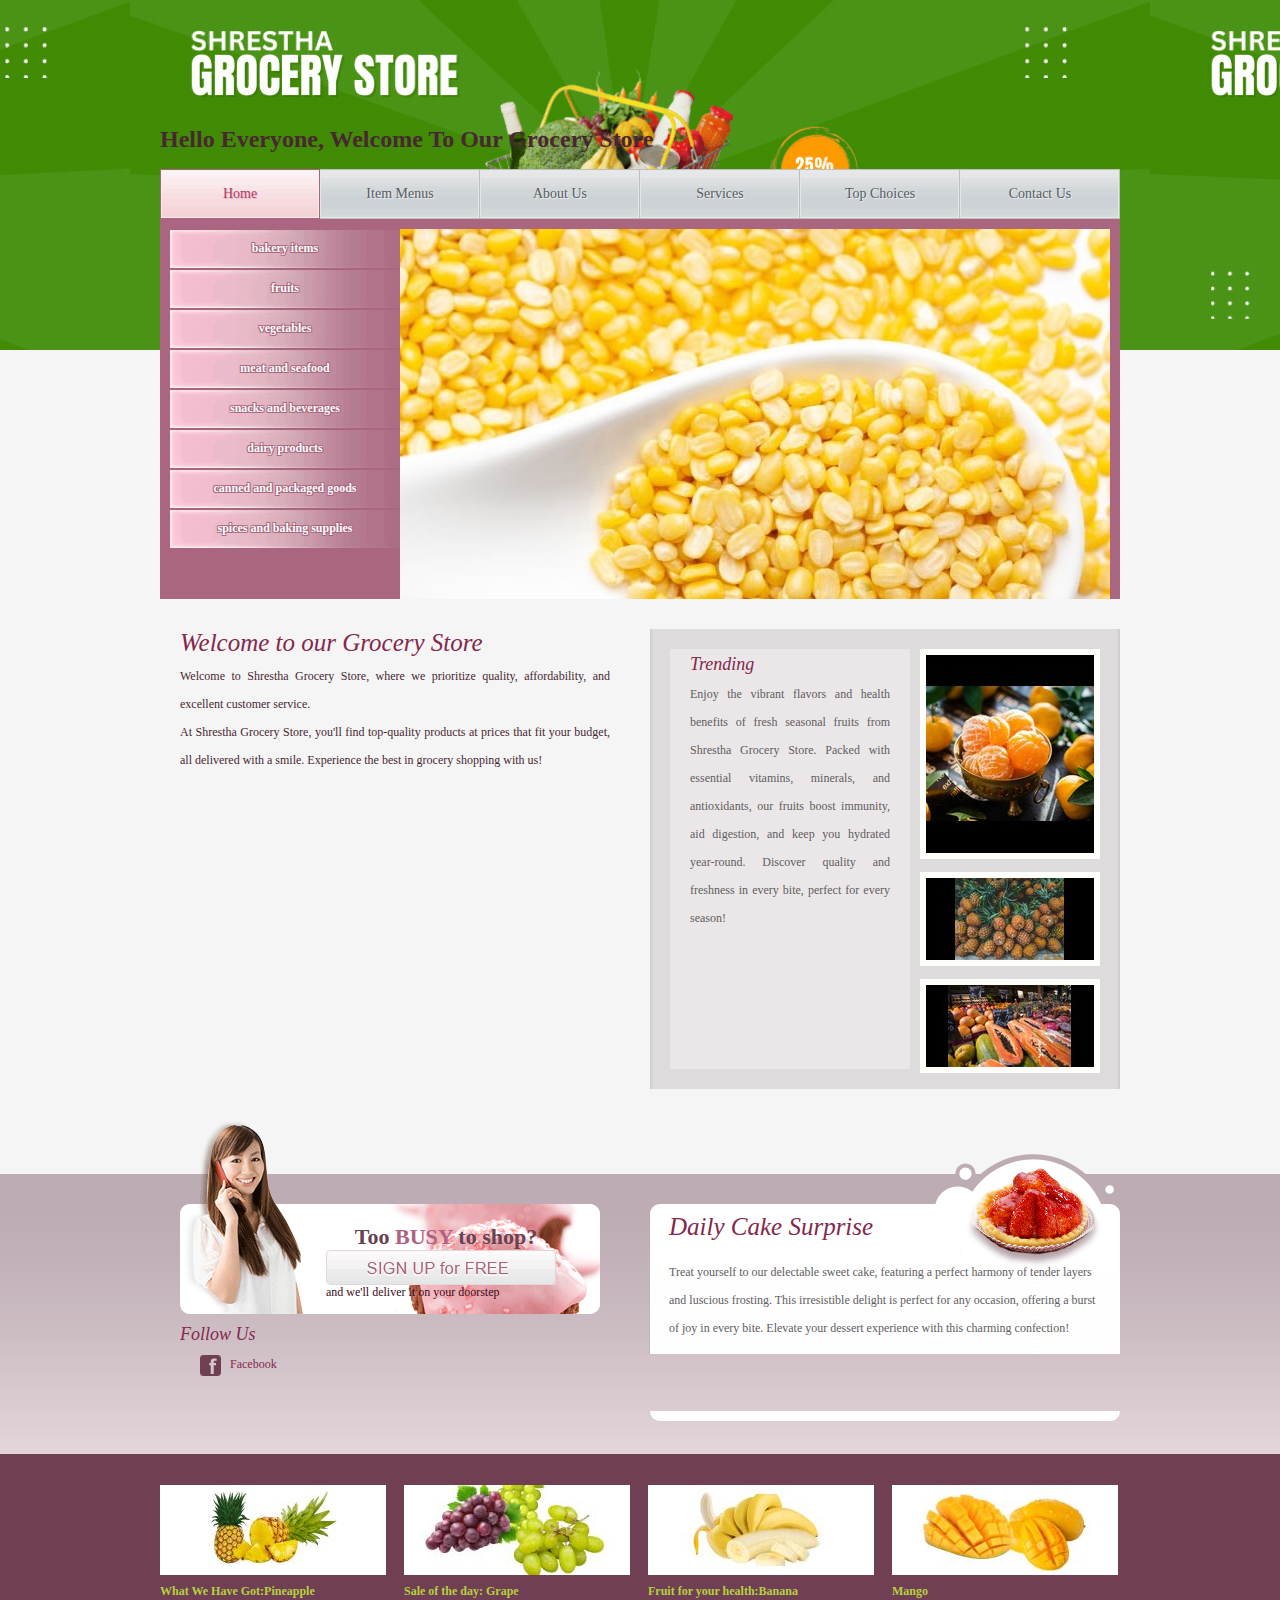
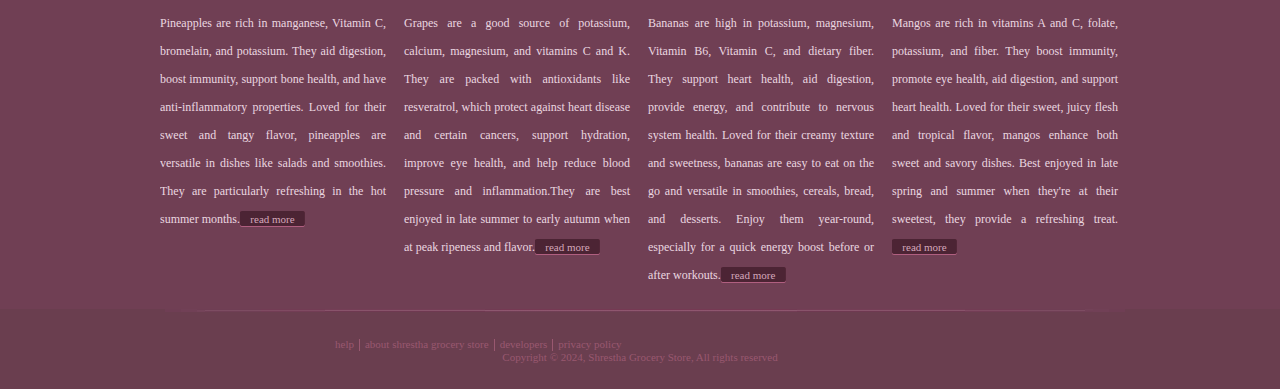
<file: cakewebsitetemplate/index.html>
<!DOCTYPE html>
<html>
<head>
	<meta charset="UTF-8" />
	<title> Shrestha Grocery Store </title>
	<link rel="stylesheet" type="text/css" href="css/style.css" />
	
</head>
<body>
	<div id="header">
		<div>
			<div>
				
			
			</div>
			<h1>Hello Everyone, Welcome To Our Grocery Store</h1>
			<ul>
				<li class="current"><a href="index.html">Home</a></li>
				<li><a href="product.html">Item Menus</a></li>
				<li><a href="about.html">About us</a></li>
				<li><a href="services.html">Services</a></li>
				<li><a href="blog.html">Top Choices</a></li>
				<li><a href="contact.html">Contact Us</a></li>
			</ul>
			<div id="section">
				
				<ul>
					<li><a href="index.html">Bakery Items</a></li>
					<li><a href="index.html">Fruits</a></li>
					<li><a href="index.html">Vegetables</a></li>
					<!-- <li class="selected"><a href="index.html">l</a></li>  -->
					<li><a href="index.html">Meat and Seafood</a></li>
					<li><a href="index.html">Snacks and Beverages</a></li>
					<li><a href="index.html">Dairy Products</a></li>
					<li><a href="index.html">Canned and Packaged Goods</a></li>
					<li><a href="index.html">Spices and Baking Supplies</a></li>
				</ul>
				<a href="index.html"><img src="images/wedding-cupcakes-large.jpg" alt="Image"/></a>
			</div>
		</div>
	</div>
	<div id="content">
		<div class="home">
			<div class="aside">
				<h1>Welcome to our Grocery Store </h1>
				<p>Welcome to Shrestha Grocery Store, where we prioritize quality, affordability, and excellent customer service.</p>
				<p>At Shrestha Grocery Store, you'll find top-quality products at prices that fit your budget, all delivered with a smile. Experience the best in grocery shopping with us!</p>
			</div>
			<div class="section">
				<div>
					<h2>Trending</h2>
					<p>Enjoy the vibrant flavors and health benefits of fresh seasonal fruits from Shrestha Grocery Store. Packed with essential vitamins, minerals, and antioxidants, our fruits boost immunity, aid digestion, and keep you hydrated year-round. Discover quality and freshness in every bite, perfect for every season!</p>
				</div>
				<ul>
					<li class="first">
						<a href="index.html"><img src="images/resized_orange.jpg" alt="Image" /></a>
					</li>
					<li>
						<a href="index.html"><img src="images/resized_pineapple.jpg" alt="Image" /></a>
					</li>
					<li>
						<a href="index.html"><img src="images/resized_papaya.jpg" alt="Image" /></a>
					</li>
				</ul>
			</div>
		</div>
	</div>
	<div id="footer">
		<div class="home">
			<div>
				<div class="aside">
					<div class="signup">
						<div>
							<b>Too <span>BUSY</span> to shop?</b>
							<a href="signin.html">Sign up for free</a>
							<p>and we&#39;ll deliver it on your doorstep</p>
						</div>
					</div>
					<div class="connect">
						<span>Follow Us</span>
						<ul>
							<li><a href="https://www.facebook.com/pragati.shrestha.75054?mibextid=ZbWKwL" target="_blank" class="facebook">Facebook</a></li>
						</ul>
					</div>
				</div>
				<div class="section">
					<div>
						<div>
							<h3><a href="index.html">Daily Cake Surprise</a></h3>
							<p>Treat yourself to our delectable sweet cake, featuring a perfect harmony of tender layers and luscious frosting. This irresistible delight is perfect for any occasion, offering a burst of joy in every bite. Elevate your dessert experience with this charming confection!</p>
						</div>
					</div>
				</div>
			</div>
		</div>
		<div id="featured">
			<ul>
				<li class="first">
					<a href="index.html"><img src="images/pineapple (1).jpg" alt="Image" /></a>
					<h2><a href="index.html">What We Have Got:Pineapple</a></h2>
					<p>Pineapples are rich in manganese, Vitamin C, bromelain, and potassium. They aid digestion, boost immunity, support bone health, and have anti-inflammatory properties. Loved for their sweet and tangy flavor, pineapples are versatile in dishes like salads and smoothies. They are particularly refreshing in the hot summer months.<a href="index.html" class="readmore">read more</a></p>
				</li>
				<li>
					<a href="index.html"><img src="images/grape.jpg" alt="Image" /></a>
					<h2><a href="index.html">Sale of the day: Grape</a></h2>
					<p> Grapes are a good source of potassium, calcium, magnesium, and vitamins C and K. They are packed with antioxidants like resveratrol, which protect against heart disease and certain cancers, support hydration, improve eye health, and help reduce blood pressure and inflammation.They are best enjoyed in late summer to early autumn when at peak ripeness and flavor.<a href="index.html" class="readmore">read more</a></p>
				</li>
				<li>
					<a href="index.html"><img src="images/banana.jpg" alt="Image" /></a>
					<h2><a href="index.html">Fruit for your health:Banana</a></h2>
					<p>Bananas are high in potassium, magnesium, Vitamin B6, Vitamin C, and dietary fiber. They support heart health, aid digestion, provide energy, and contribute to nervous system health. Loved for their creamy texture and sweetness, bananas are easy to eat on the go and versatile in smoothies, cereals, bread, and desserts. Enjoy them year-round, especially for a quick energy boost before or after workouts.<a href="index.html" class="readmore">read more</a></p>
				</li>
				<li>
					<a href="index.html"><img src="images/mango.jpg" alt="Image" /></a>
					<h2><a href="index.html">Mango</a></h2>
					<p> Mangos are rich in vitamins A and C, folate, potassium, and fiber. They boost immunity, promote eye health, aid digestion, and support heart health. Loved for their sweet, juicy flesh and tropical flavor, mangos enhance both sweet and savory dishes. Best enjoyed in late spring and summer when they're at their sweetest, they provide a refreshing treat.<a href="index.html" class="readmore">read more</a></p>
				</li>
			</ul>
		</div>
		<div id="navigation">
			<div>
				<ul>
					<li class="first"><a href="index.html">help</a></li>
					<li><a href="index.html">about shrestha grocery store</a></li>
					
					<li><a href="index.html">developers</a></li>
					<li><a href="index.html">privacy policy</a></li>
					
				</ul>
				<p>Copyright &copy; 2024, Shrestha Grocery Store,   All rights reserved</p>
			</div>
		</div>
	</div>
</body>
</html>
</file>
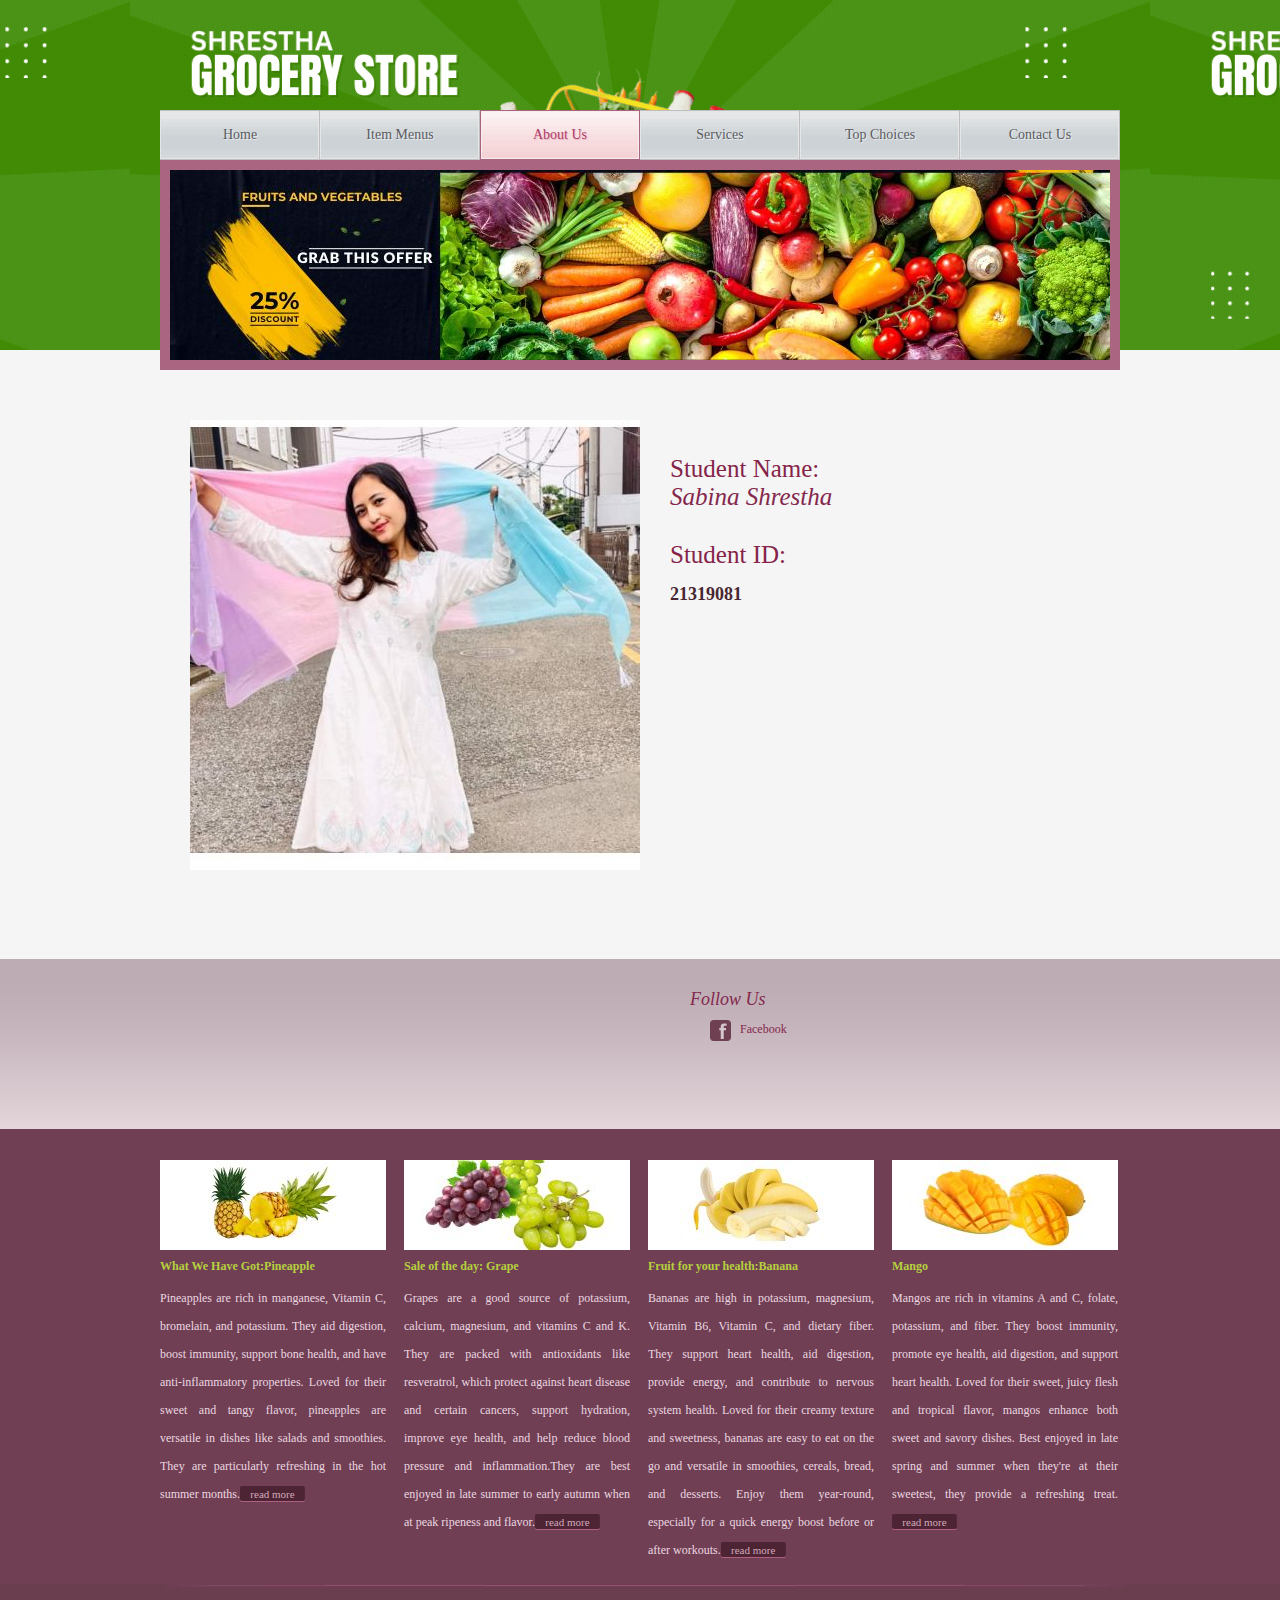
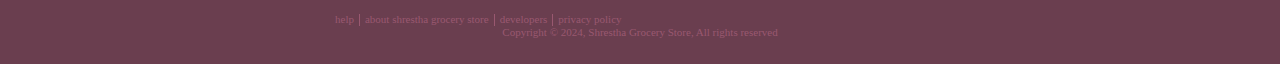
<file: cakewebsitetemplate/about.html>
<!DOCTYPE html>
<!-- -->
<html>
<head>
	<meta charset="UTF-8" />
	<title>About - Shrestha Grocery Store</title>
	<link rel="stylesheet" type="text/css" href="css/style.css" />
	<!--[if IE 8]>
		<link rel="stylesheet" type="text/css" href="css/ie8.css" />
	<![endif]-->
	<!--[if IE 7]>
		<link rel="stylesheet" type="text/css" href="css/ie7.css" />
	<![endif]-->
	<!--[if IE 6]>
		<link rel="stylesheet" type="text/css" href="css/ie6.css" />
	<![endif]-->
</head>
<body>
	<div id="header">
		<div>
			<div>
				
				
			</div>
			<ul>
				<li><a href="index.html">Home</a></li>
				<li><a href="product.html">Item Menus</a></li>
				<li class="current"><a href="about.html">About us</a></li>
				<li><a href="services.html">Services</a></li>
				<li><a href="blog.html">Top Choices</a></li>
				<li><a href="contact.html">Contact Us</a></li>
			</ul>
			<div class="section">
				<a href="index.html"><img src="images/smallSizedfrontImage.jpg" alt="Image"/></a>
			</div>
		</div>
	</div>
	<div id="content">
		<div id="about">
			<div>
						
			</div>
			<div class="aside">
				
				<a href="index.html"><img src="images/AboutSabina.jpg" alt="Image" /></a>
			</div>
			<div class="section">
				
				<div>
					<h3>Student Name:</h3>
					<h1>Sabina Shrestha</h1>
				</div>
				<div>
					<h3>Student ID:</h3>
					<h2>21319081</h2>
				</div>
				
			</div>
		</div>
	</div>
	<div id="footer">
		<div class="section">
			<div>
				<div class="aside">
					
				</div>
				<div class="connect">
					<span>Follow Us</span>
					<ul>
						<li><a href="https://www.facebook.com/pragati.shrestha.75054?mibextid=ZbWKwL" target="_blank" class="facebook">Facebook</a></li>
		            </ul>
				</div>
			</div>
		</div>
		<div id="featured">
			<ul>
				<li class="first">
					<a href="index.html"><img src="images/pineapple (1).jpg" alt="Image" /></a>
					<h2><a href="index.html">What We Have Got:Pineapple</a></h2>
					<p>Pineapples are rich in manganese, Vitamin C, bromelain, and potassium. They aid digestion, boost immunity, support bone health, and have anti-inflammatory properties. Loved for their sweet and tangy flavor, pineapples are versatile in dishes like salads and smoothies. They are particularly refreshing in the hot summer months.<a href="index.html" class="readmore">read more</a></p>
				</li>
				<li>
					<a href="index.html"><img src="images/grape.jpg" alt="Image" /></a>
					<h2><a href="index.html">Sale of the day: Grape</a></h2>
					<p> Grapes are a good source of potassium, calcium, magnesium, and vitamins C and K. They are packed with antioxidants like resveratrol, which protect against heart disease and certain cancers, support hydration, improve eye health, and help reduce blood pressure and inflammation.They are best enjoyed in late summer to early autumn when at peak ripeness and flavor.<a href="index.html" class="readmore">read more</a></p>
				</li>
				<li>
					<a href="index.html"><img src="images/banana.jpg" alt="Image" /></a>
					<h2><a href="index.html">Fruit for your health:Banana</a></h2>
					<p>Bananas are high in potassium, magnesium, Vitamin B6, Vitamin C, and dietary fiber. They support heart health, aid digestion, provide energy, and contribute to nervous system health. Loved for their creamy texture and sweetness, bananas are easy to eat on the go and versatile in smoothies, cereals, bread, and desserts. Enjoy them year-round, especially for a quick energy boost before or after workouts.<a href="index.html" class="readmore">read more</a></p>
				</li>
				<li>
					<a href="index.html"><img src="images/mango.jpg" alt="Image" /></a>
					<h2><a href="index.html">Mango</a></h2>
					<p> Mangos are rich in vitamins A and C, folate, potassium, and fiber. They boost immunity, promote eye health, aid digestion, and support heart health. Loved for their sweet, juicy flesh and tropical flavor, mangos enhance both sweet and savory dishes. Best enjoyed in late spring and summer when they're at their sweetest, they provide a refreshing treat.<a href="index.html" class="readmore">read more</a></p>
				</li>
			</ul>
		</div>
		<div id="navigation">
			<div>
				<ul>
					<li class="first"><a href="index.html">help</a></li>
					<li><a href="index.html">about shrestha grocery store</a></li>
					
					<li><a href="index.html">developers</a></li>
					<li><a href="index.html">privacy policy</a></li>
					
				</ul>
				<p>Copyright &copy; 2024, Shrestha Grocery Store,   All rights reserved</p>
			</div>
		</div>
	</div>
</body>
</html>
</file>
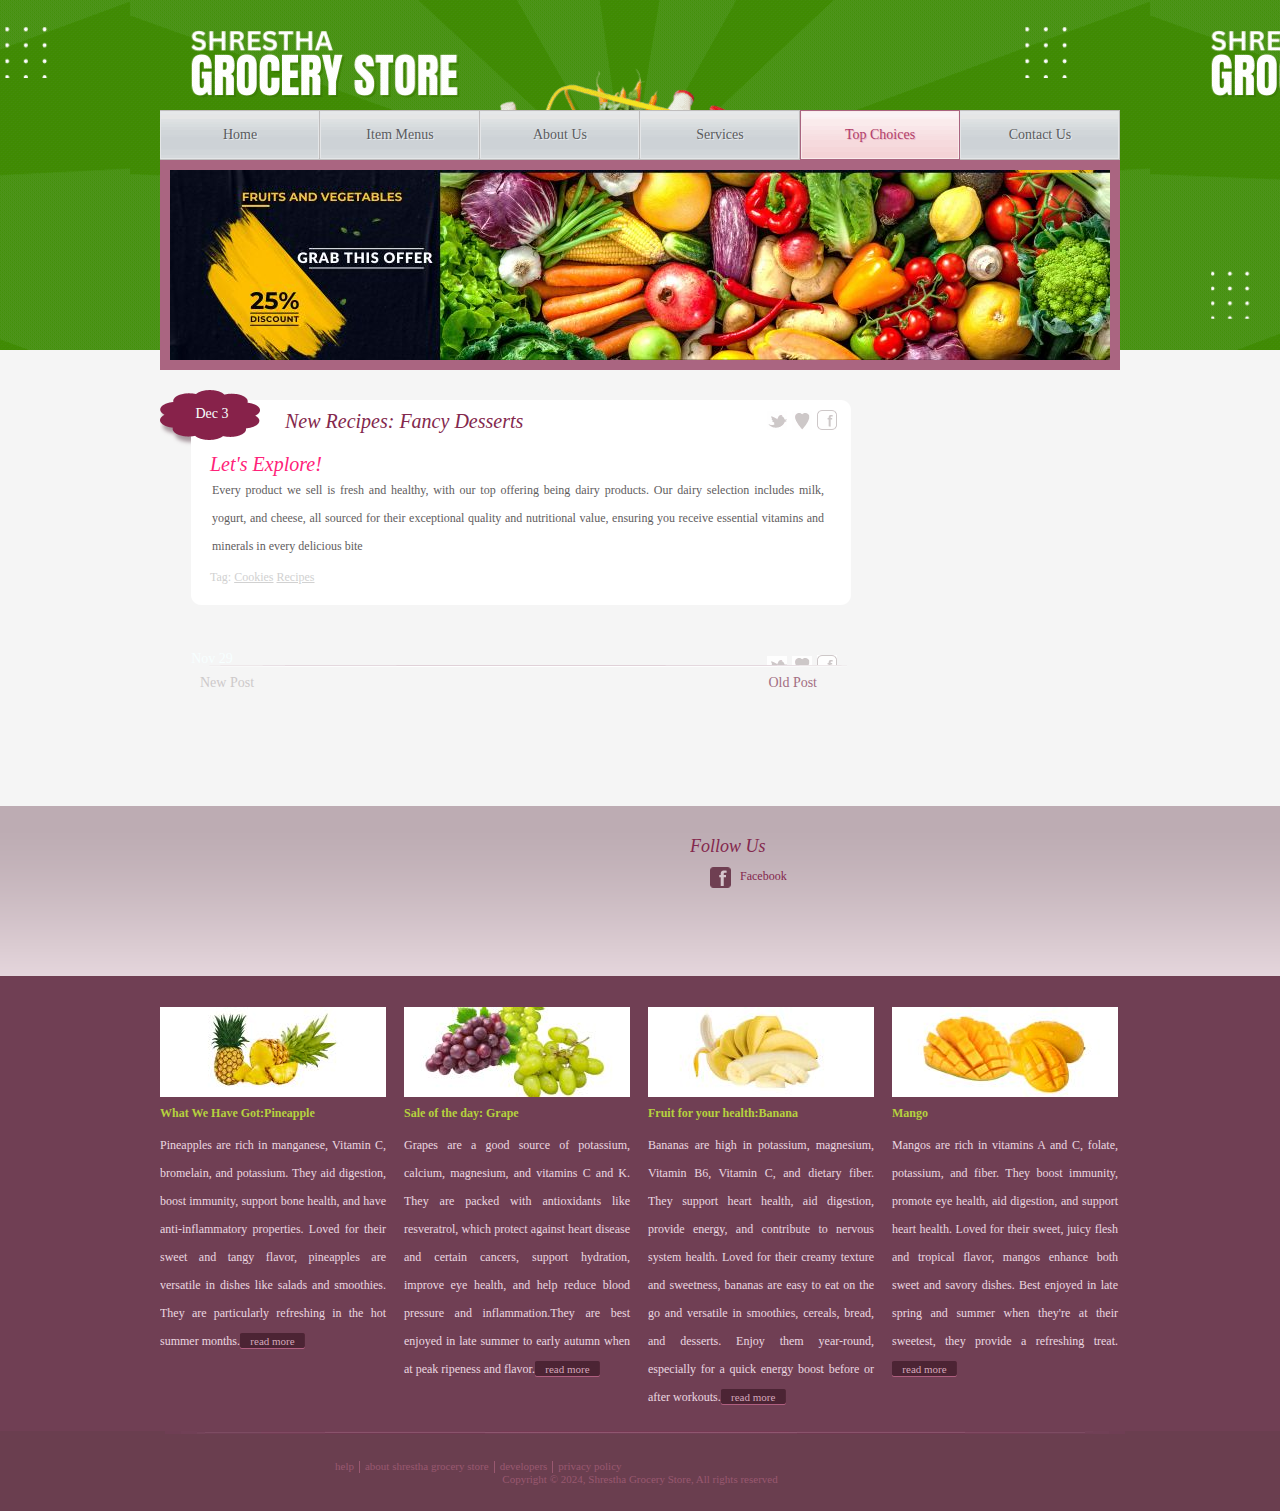
<file: cakewebsitetemplate/blog.html>
<!DOCTYPE html>
<!-- Website template by freewebsitetemplates.com -->
<html>
<head>
	<meta charset="UTF-8" />
	<title>Blog - Shrestha Grocery Store</title>
	<link rel="stylesheet" type="text/css" href="css/style.css" />
	<!--[if IE 8]>
		<link rel="stylesheet" type="text/css" href="css/ie8.css" />
	<![endif]-->
	<!--[if IE 7]>
		<link rel="stylesheet" type="text/css" href="css/ie7.css" />
	<![endif]-->
	<!--[if IE 6]>
		<link rel="stylesheet" type="text/css" href="css/ie6.css" />
	<![endif]-->
</head>
<body>
	<div id="header">
		<div>
			<div>
				
				
			</div>
			<ul>
				<li><a href="index.html">Home</a></li>
				<li><a href="product.html">Item Menus</a></li>
				<li><a href="about.html">About us</a></li>
				<li><a href="services.html">Services</a></li>
				<li class="current"><a href="blog.html">Top Choices</a></li>
				<li><a href="contact.html">Contact Us</a></li>
			</ul>
			<div class="section">
				<a href="index.html"><img src="images/smallSizedfrontImage.jpg" alt="Image"/></a>
			</div>
		</div>
	</div>
	<div id="content">
		<div id="blog">
			<div id="articles">
				<ul>
					<li>
						<div>
							<div>
								<span class="date">Dec 3</span>
								<span class="connect">
									<a href="http://twitter.com/fwtemplates" target="_blank" class="twitter">Twitter</a>
									<a href="#" target="_blank" class="heart">Heart</a>
									<a href="http://facebook.com/freewebsitetemplates" target="_blank" class="facebook">Facebook</a>
								</span>
								<h1><a href="index.html">New Recipes: Fancy Desserts</a></h1>
								<h2>Let&#39;s Explore!</h2>
								<p>Every product we sell is fresh and healthy, with our top offering being dairy products. Our dairy selection includes milk, yogurt, and cheese, all sourced for their exceptional quality and nutritional value, ensuring you receive essential vitamins and minerals in every delicious bite</p>
								<span id="tag">Tag: <a href="index.html">Cookies</a> <a href="index.html">Recipes</a></span>
							</div>
						</div>
					</li>
					<li>
						<div>
							<div>
								<span class="date">Nov 29</span>
								<span class="connect">
									<a href="http://twitter.com/fwtemplates" target="_blank" class="twitter">Twitter</a>
									<a href="#" target="_blank" class="heart">Heart</a>
									<a href="http://facebook.com/freewebsitetemplates" target="_blank" class="facebook">Facebook</a>
								</span>
								
							</div>
						</div>
					</li>
				</ul>
				<div class="section">
					<a href="index.html" class="newpost">New Post</a>
					<a href="index.html" class="oldpost">Old Post</a>
				</div>
			</div>
			
		</div>
	</div>
	<div id="footer">
		<div class="section">
			<div>
				
				<div class="connect">
					<span>Follow Us</span>
					<ul>
						<li><a href="https://www.facebook.com/pragati.shrestha.75054?mibextid=ZbWKwL" target="_blank" class="facebook">Facebook</a></li>
						
					</ul>
				</div>
			</div>
		</div>
		<div id="featured">
			<ul>
				<li class="first">
					<a href="index.html"><img src="images/pineapple (1).jpg" alt="Image" /></a>
					<h2><a href="index.html">What We Have Got:Pineapple</a></h2>
					<p>Pineapples are rich in manganese, Vitamin C, bromelain, and potassium. They aid digestion, boost immunity, support bone health, and have anti-inflammatory properties. Loved for their sweet and tangy flavor, pineapples are versatile in dishes like salads and smoothies. They are particularly refreshing in the hot summer months.<a href="index.html" class="readmore">read more</a></p>
				</li>
				<li>
					<a href="index.html"><img src="images/grape.jpg" alt="Image" /></a>
					<h2><a href="index.html">Sale of the day: Grape</a></h2>
					<p> Grapes are a good source of potassium, calcium, magnesium, and vitamins C and K. They are packed with antioxidants like resveratrol, which protect against heart disease and certain cancers, support hydration, improve eye health, and help reduce blood pressure and inflammation.They are best enjoyed in late summer to early autumn when at peak ripeness and flavor.<a href="index.html" class="readmore">read more</a></p>
				</li>
				<li>
					<a href="index.html"><img src="images/banana.jpg" alt="Image" /></a>
					<h2><a href="index.html">Fruit for your health:Banana</a></h2>
					<p>Bananas are high in potassium, magnesium, Vitamin B6, Vitamin C, and dietary fiber. They support heart health, aid digestion, provide energy, and contribute to nervous system health. Loved for their creamy texture and sweetness, bananas are easy to eat on the go and versatile in smoothies, cereals, bread, and desserts. Enjoy them year-round, especially for a quick energy boost before or after workouts.<a href="index.html" class="readmore">read more</a></p>
				</li>
				<li>
					<a href="index.html"><img src="images/mango.jpg" alt="Image" /></a>
					<h2><a href="index.html">Mango</a></h2>
					<p> Mangos are rich in vitamins A and C, folate, potassium, and fiber. They boost immunity, promote eye health, aid digestion, and support heart health. Loved for their sweet, juicy flesh and tropical flavor, mangos enhance both sweet and savory dishes. Best enjoyed in late spring and summer when they're at their sweetest, they provide a refreshing treat.<a href="index.html" class="readmore">read more</a></p>
				</li>
			</ul>
		</div>
		<div id="navigation">
			<div>
				<ul>
					<li class="first"><a href="index.html">help</a></li>
					<li><a href="index.html">about shrestha grocery store</a></li>
					
					<li><a href="index.html">developers</a></li>
					<li><a href="index.html">privacy policy</a></li>
					
				</ul>
				<p>Copyright &copy; 2024, Shrestha Grocery Store,   All rights reserved</p>
			</div>
		</div>
	</div>
</body>
</html>
</file>
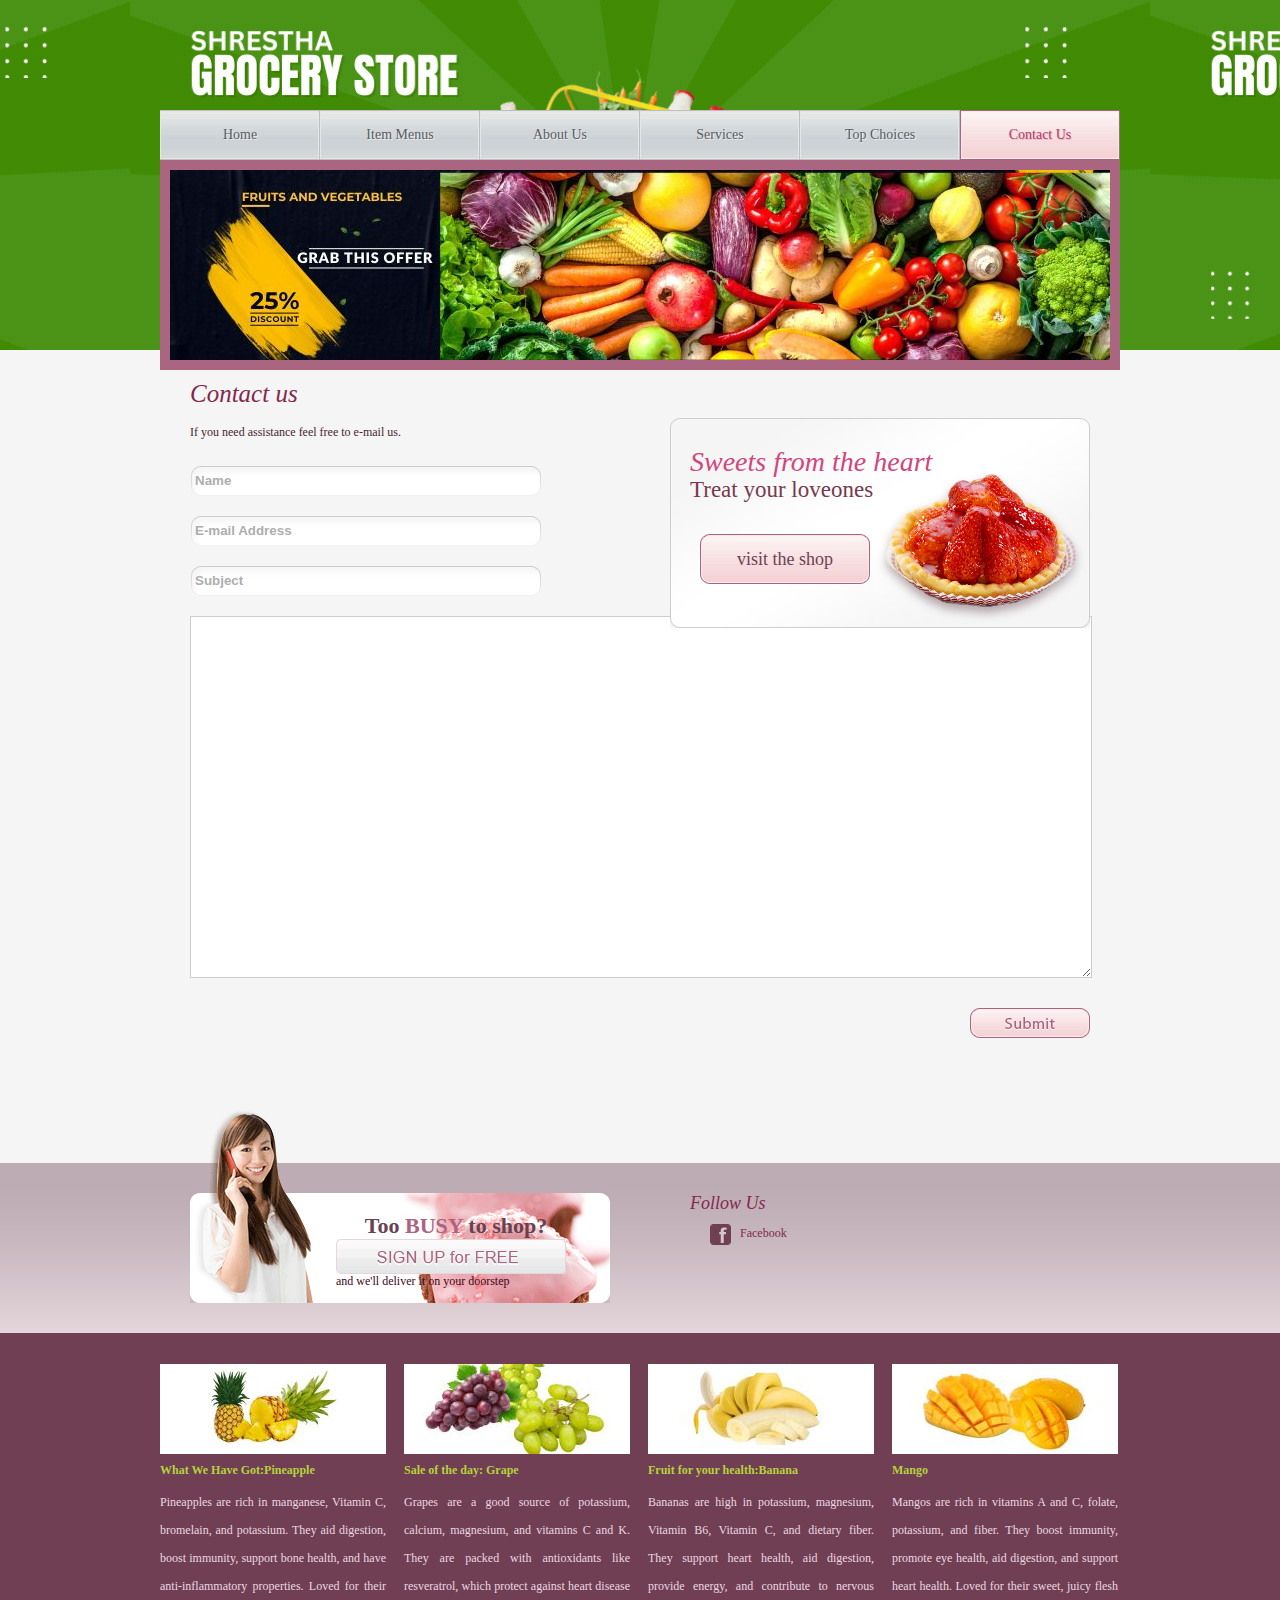
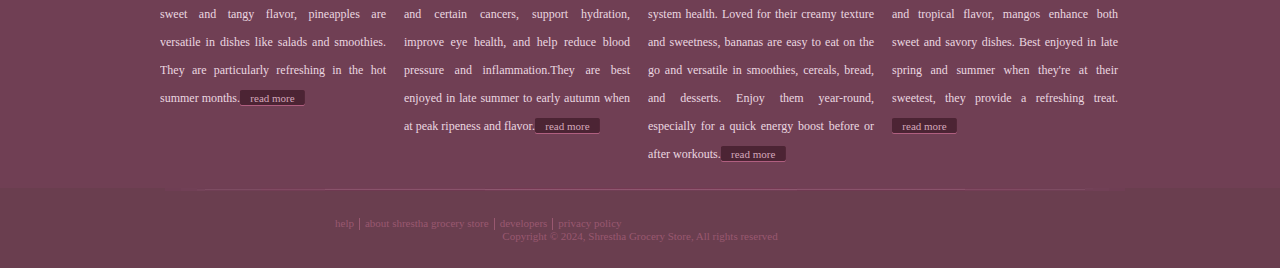
<file: cakewebsitetemplate/contact.html>
<!DOCTYPE html>
<!-- Website template by freewebsitetemplates.com -->
<html>
<head>
	<meta charset="UTF-8" />
	<title>Contact Us - Shrestha Grocery Store</title>
	<link rel="stylesheet" type="text/css" href="css/style.css" />
	<!--[if IE 8]>
		<link rel="stylesheet" type="text/css" href="css/ie8.css" />
	<![endif]-->
	<!--[if IE 7]>
		<link rel="stylesheet" type="text/css" href="css/ie7.css" />
	<![endif]-->
	<!--[if IE 6]>
		<link rel="stylesheet" type="text/css" href="css/ie6.css" />
	<![endif]-->
</head>
<body>
	<div id="header">
		<div>
			<div>
				
				
			</div>
			<ul>
				<li><a href="index.html">Home</a></li>
				<li><a href="product.html">Item Menus</a></li>
				<li><a href="about.html">About us</a></li>
				<li><a href="services.html">Services</a></li>
				<li><a href="blog.html">Top Choices</a></li>
				<li class="current"><a href="contact.html">Contact Us</a></li>
			</ul>
			<div class="section">
				<a href="index.html"><img src="images/smallSizedfrontImage.jpg" alt="Image"/></a>
			</div>
		</div>
	</div>
	<div id="content">
		<div>
			<h1>Contact us</h1>
			<div id="visitshop">
				<div>
					<p><span>Sweets from the heart</span> Treat your loveones</p>
					 <a href="" class="visit">visit the shop</a>
				</div>
			</div>
			<form action="#">
				<p>If you need assistance feel free to e-mail us.
				<input type="text" maxlength="30" value="Name" class="textcontact" />
				<input type="text" maxlength="30" value="E-mail Address" class="textcontact" />
				<input type="text" maxlength="30" value="Subject" class="textcontact" />
				<textarea name="message" id="message" cols="30" rows="10"></textarea>
				<input type="submit" value="" class="submit" />
			</form>
		</div>
	</div>
	<div id="footer">
		<div class="section">
			<div>
				<div class="aside">
					<div>
						<div>
							<b>Too <span>BUSY</span> to shop?</b>
							<a href="signin.html">Sign up for free</a>
							<p>and we&#39;ll deliver it on your doorstep</p>
						</div>
					</div>
				</div>
				<div class="connect">
					<span>Follow Us</span>
					<ul>
						<li><a href="https://www.facebook.com/pragati.shrestha.75054?mibextid=ZbWKwL" target="_blank" class="facebook">Facebook</a></li>
		            </ul>
				</div>
			</div>
		</div>
		<div id="featured">
			<ul>
				<li class="first">
					<a href="index.html"><img src="images/pineapple (1).jpg" alt="Image" /></a>
					<h2><a href="index.html">What We Have Got:Pineapple</a></h2>
					<p>Pineapples are rich in manganese, Vitamin C, bromelain, and potassium. They aid digestion, boost immunity, support bone health, and have anti-inflammatory properties. Loved for their sweet and tangy flavor, pineapples are versatile in dishes like salads and smoothies. They are particularly refreshing in the hot summer months.<a href="index.html" class="readmore">read more</a></p>
				</li>
				<li>
					<a href="index.html"><img src="images/grape.jpg" alt="Image" /></a>
					<h2><a href="index.html">Sale of the day: Grape</a></h2>
					<p> Grapes are a good source of potassium, calcium, magnesium, and vitamins C and K. They are packed with antioxidants like resveratrol, which protect against heart disease and certain cancers, support hydration, improve eye health, and help reduce blood pressure and inflammation.They are best enjoyed in late summer to early autumn when at peak ripeness and flavor.<a href="index.html" class="readmore">read more</a></p>
				</li>
				<li>
					<a href="index.html"><img src="images/banana.jpg" alt="Image" /></a>
					<h2><a href="index.html">Fruit for your health:Banana</a></h2>
					<p>Bananas are high in potassium, magnesium, Vitamin B6, Vitamin C, and dietary fiber. They support heart health, aid digestion, provide energy, and contribute to nervous system health. Loved for their creamy texture and sweetness, bananas are easy to eat on the go and versatile in smoothies, cereals, bread, and desserts. Enjoy them year-round, especially for a quick energy boost before or after workouts.<a href="index.html" class="readmore">read more</a></p>
				</li>
				<li>
					<a href="index.html"><img src="images/mango.jpg" alt="Image" /></a>
					<h2><a href="index.html">Mango</a></h2>
					<p> Mangos are rich in vitamins A and C, folate, potassium, and fiber. They boost immunity, promote eye health, aid digestion, and support heart health. Loved for their sweet, juicy flesh and tropical flavor, mangos enhance both sweet and savory dishes. Best enjoyed in late spring and summer when they're at their sweetest, they provide a refreshing treat.<a href="index.html" class="readmore">read more</a></p>
				</li>
			</ul>
		</div>
		<div id="navigation">
			<div>
				<ul>
					<li class="first"><a href="index.html">help</a></li>
					<li><a href="index.html">about shrestha grocery store</a></li>
					
					<li><a href="index.html">developers</a></li>
					<li><a href="index.html">privacy policy</a></li>
					
				</ul>
				<p>Copyright &copy; 2024, Shrestha Grocery Store,   All rights reserved</p>
			</div>
		</div>
	</div>
</body>
</html>
</file>
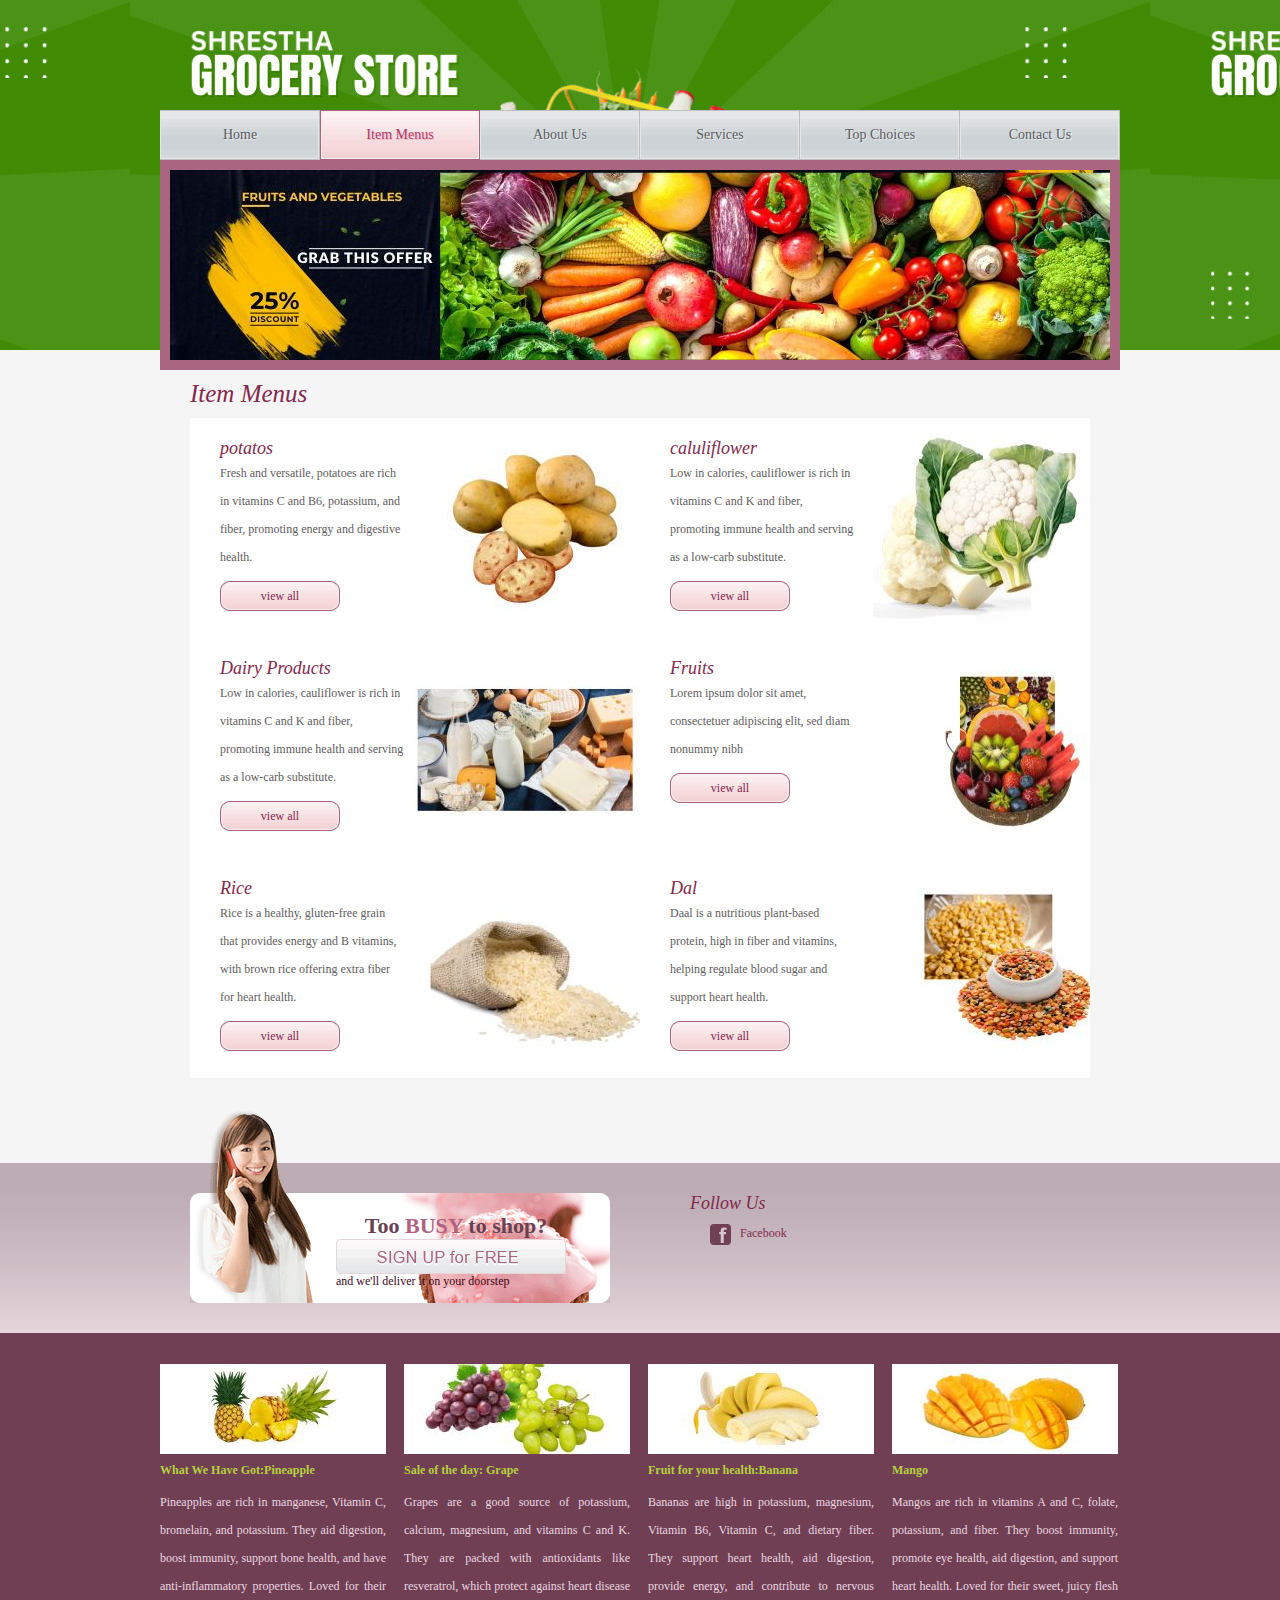
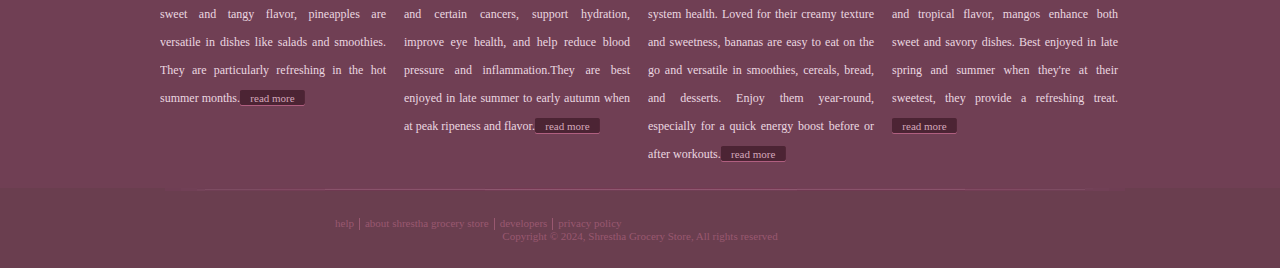
<file: cakewebsitetemplate/product.html>
<!DOCTYPE html>
<!-- Website template by freewebsitetemplates.com -->
<html>
<head>
	<meta charset="UTF-8" />
	<title>Grocery Item Menus </title>
	<link rel="stylesheet" type="text/css" href="css/style.css" />
	<!--[if IE 8]>
		<link rel="stylesheet" type="text/css" href="css/ie8.css" />
	<![endif]-->
	<!--[if IE 7]>
		<link rel="stylesheet" type="text/css" href="css/ie7.css" />
	<![endif]-->
	<!--[if IE 6]>
		<link rel="stylesheet" type="text/css" href="css/ie6.css" />
	<![endif]-->
</head>
<body>
	<div id="header">
		<div>
			<div>
				
			</div>
			<ul>
				<li><a href="index.html">Home</a></li>
				<li class="current"><a href="product.html">Item Menus</a></li>
				<li><a href="about.html">About us</a></li>
				<li><a href="services.html">Services</a></li>
				<li><a href="blog.html">Top Choices</a></li>
				<li><a href="contact.html">Contact Us</a></li>
			</ul>
			<div class="section">
				<a href="index.html"><img src="images/smallSizedfrontImage.jpg" alt="Image"/></a>
			</div>
		</div>
	</div>
	<div id="content">
		<div>
			<h1>Item Menus</h1>
			<ul>
				<li>
					<div>
						<div>
							<h2><a href="index.html">potatos</a></h2>
							<p>Fresh and versatile, potatoes are rich in vitamins C and B6, potassium, and fiber, promoting energy and digestive health.</p>
							<a href="index.html" class="view">view all</a>
						</div>
						<a href="index.html"><img src="images/potatos.jpg" alt="Image" /></a>
					</div>
				</li>
				<li>
					<div>
						<div>
							<h2><a href="index.html">caluliflower</a></h2>
							<p>Low in calories, cauliflower is rich in vitamins C and K and fiber, promoting immune health and serving as a low-carb substitute.</p>
							<a href="index.html" class="view">view all</a>
						</div>
						<a href="index.html"><img src="images/caluliflower.jpg" alt="Image" /></a>
					</div>
				</li>
				<li>
					<div>
						<div>
							<h2><a href="index.html">Dairy Products</a></h2>
							<p>Low in calories, cauliflower is rich in vitamins C and K and fiber, promoting immune health and serving as a low-carb substitute.</p>
							<a href="index.html" class="view">view all</a>
						</div>
						<a href="index.html"><img src="images/DairyProduct.jpg" alt="Image" /></a>
					</div>
				</li>
				<li>
					<div>
						<div>
							<h2><a href="index.html">Fruits</a></h2>
							<p>Lorem ipsum dolor sit amet, consectetuer adipiscing elit, sed diam nonummy nibh</p>
							<a href="index.html" class="view">view all</a>
						</div>
						<a href="index.html"><img src="images/Fruits.jpg" alt="Image" /></a>
					</div>
				</li>
				<li>
					<div>
						<div>
							<h2><a href="index.html">Rice</a></h2>
							<p>Rice is a healthy, gluten-free grain that provides energy and B vitamins, with brown rice offering extra fiber for heart health.</p>
							<a href="index.html" class="view">view all</a>
						</div>
						<a href="index.html"><img src="images/Rice.jpg" alt="Image" /></a>
					</div>
				</li>
				<li>
					<div>
						<div>
							<h2><a href="index.html">Dal</a></h2>
							<p>Daal is a nutritious plant-based protein, high in fiber and vitamins, helping regulate blood sugar and support heart health.</p>
							<a href="index.html" class="view">view all</a>
						</div>
						<a href="index.html"><img src="images/daal.jpg" alt="Image" /></a>
					</div>
				</li>
			</ul>
		</div>
	</div>
	<div id="footer">
		<div class="section">
			<div>
				<div class="aside">
					<div>
						<div>
							<b>Too <span>BUSY</span> to shop?</b>
							<a href="signin.html">Sign up for free</a>
							<p>and we&#39;ll deliver it on your doorstep</p>
						</div>
					</div>
				</div>
				<div class="connect">
					<span>Follow Us</span>
					<ul>
						<li><a href="https://www.facebook.com/pragati.shrestha.75054?mibextid=ZbWKwL" target="_blank" class="facebook">Facebook</a></li>
		            </ul>
				</div>
			</div>
		</div>
		<div id="featured">
			<ul>
				<li class="first">
					<a href="index.html"><img src="images/pineapple (1).jpg" alt="Image" /></a>
					<h2><a href="index.html">What We Have Got:Pineapple</a></h2>
					<p>Pineapples are rich in manganese, Vitamin C, bromelain, and potassium. They aid digestion, boost immunity, support bone health, and have anti-inflammatory properties. Loved for their sweet and tangy flavor, pineapples are versatile in dishes like salads and smoothies. They are particularly refreshing in the hot summer months.<a href="index.html" class="readmore">read more</a></p>
				</li>
				<li>
					<a href="index.html"><img src="images/grape.jpg" alt="Image" /></a>
					<h2><a href="index.html">Sale of the day: Grape</a></h2>
					<p> Grapes are a good source of potassium, calcium, magnesium, and vitamins C and K. They are packed with antioxidants like resveratrol, which protect against heart disease and certain cancers, support hydration, improve eye health, and help reduce blood pressure and inflammation.They are best enjoyed in late summer to early autumn when at peak ripeness and flavor.<a href="index.html" class="readmore">read more</a></p>
				</li>
				<li>
					<a href="index.html"><img src="images/banana.jpg" alt="Image" /></a>
					<h2><a href="index.html">Fruit for your health:Banana</a></h2>
					<p>Bananas are high in potassium, magnesium, Vitamin B6, Vitamin C, and dietary fiber. They support heart health, aid digestion, provide energy, and contribute to nervous system health. Loved for their creamy texture and sweetness, bananas are easy to eat on the go and versatile in smoothies, cereals, bread, and desserts. Enjoy them year-round, especially for a quick energy boost before or after workouts.<a href="index.html" class="readmore">read more</a></p>
				</li>
				<li>
					<a href="index.html"><img src="images/mango.jpg" alt="Image" /></a>
					<h2><a href="index.html">Mango</a></h2>
					<p> Mangos are rich in vitamins A and C, folate, potassium, and fiber. They boost immunity, promote eye health, aid digestion, and support heart health. Loved for their sweet, juicy flesh and tropical flavor, mangos enhance both sweet and savory dishes. Best enjoyed in late spring and summer when they're at their sweetest, they provide a refreshing treat.<a href="index.html" class="readmore">read more</a></p>
				</li>
			</ul>
		</div>
		<div id="navigation">
			<div>
				<ul>
					<li class="first"><a href="index.html">help</a></li>
					<li><a href="index.html">about shrestha grocery store</a></li>
					
					<li><a href="index.html">developers</a></li>
					<li><a href="index.html">privacy policy</a></li>
					
				</ul>
				<p>Copyright &copy; 2024, Shrestha Grocery Store,   All rights reserved</p>
			</div>
		</div>
	</div>
</body>
</html>
</file>
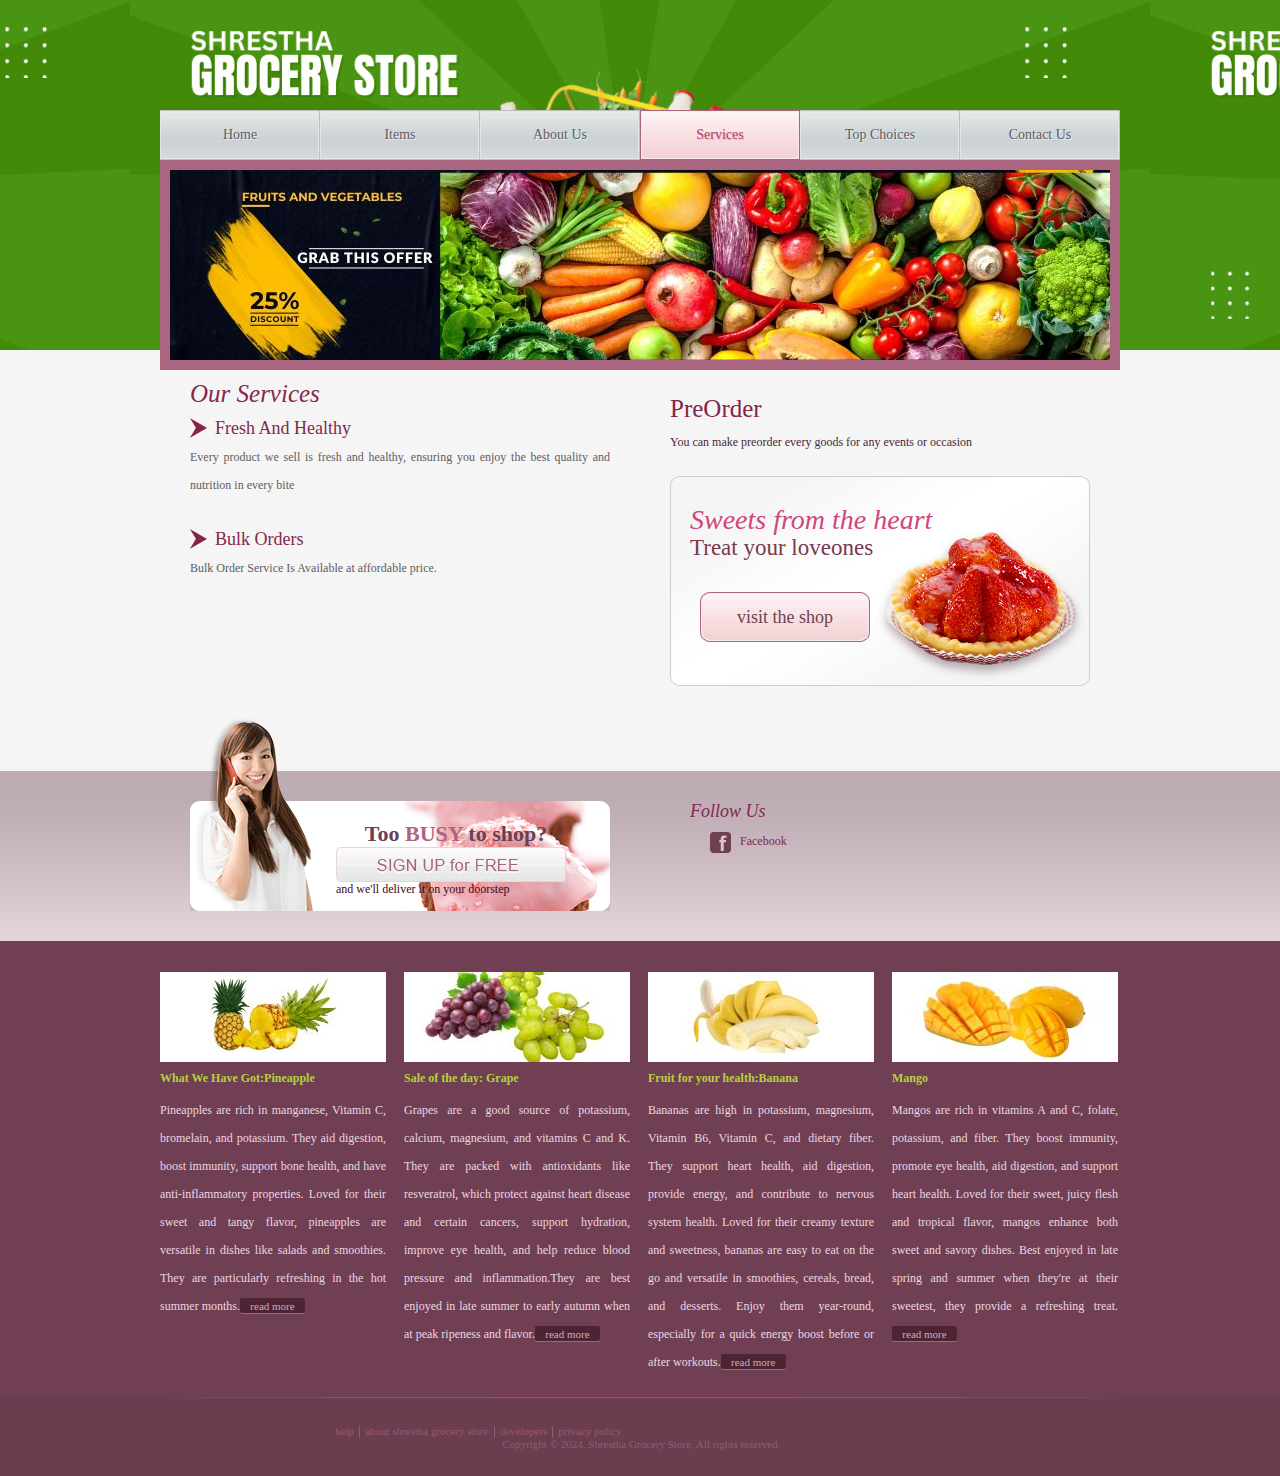
<file: cakewebsitetemplate/services.html>
<!DOCTYPE html>
<!-- Website template by freewebsitetemplates.com -->
<html>
<head>
	<meta charset="UTF-8" />
	<title>Service - Grocery Item </title>
	<link rel="stylesheet" type="text/css" href="css/style.css" />
	<!--[if IE 8]>
		<link rel="stylesheet" type="text/css" href="css/ie8.css" />
	<![endif]-->
	<!--[if IE 7]>
		<link rel="stylesheet" type="text/css" href="css/ie7.css" />
	<![endif]-->
	<!--[if IE 6]>
		<link rel="stylesheet" type="text/css" href="css/ie6.css" />
	<![endif]-->
</head>
<body>
	<div id="header">
		<div>
			<div>
				<div>

				</div>
				
			</div>
			<ul>
				<li><a href="index.html">Home</a></li>
				<li><a href="product.html">Items</a></li>
				<li><a href="about.html">About us</a></li>
				<li class="current"><a href="services.html">Services</a></li>
				<li><a href="blog.html">Top Choices</a></li>
				<li><a href="contact.html">Contact Us</a></li>
			</ul>
			<div class="section">
				<a href="index.html"><img src="images/smallSizedfrontImage.jpg" alt="Image"/></a>
			</div>
		</div>
	</div>
	<div id="content">
		<div id="services">
			<div class="aside">
				<h1>Our Services</h1>
				<span>Fresh And Healthy</span>
				<p>Every product we sell is fresh and healthy, ensuring you enjoy the best quality and nutrition in every bite</p>
				<span>Bulk Orders</span>
				<p> Bulk Order Service Is Available at affordable price.</p>
				
			</div>
			<div class="section">
				<h3>PreOrder</h3>
				<p>You can make preorder every goods for any events or occasion</p>
				<div id="visitshop">
					<div>
						<p><span>Sweets from the heart</span> Treat your loveones</p>
						 <a href="" class="visit">visit the shop</a>
					</div>
				</div>
			</div>
		</div>
	</div>
	<div id="footer">
		<div class="section">
			<div>
				<div class="aside">
					<div>
						<div>
							<b>Too <span>BUSY</span> to shop?</b>
							<a href="signin.html">Sign up for free</a>
							<p>and we&#39;ll deliver it on your doorstep</p>
						</div>
					</div>
				</div>
				<div class="connect">
					<span>Follow Us</span>
					<ul>
						<li><a href="https://www.facebook.com/pragati.shrestha.75054?mibextid=ZbWKwL" target="_blank" class="facebook">Facebook</a></li>
		            </ul>
				</div>
			</div>
		</div>
		<div id="featured">
			<ul>
				<li class="first">
					<a href="index.html"><img src="images/pineapple (1).jpg" alt="Image" /></a>
					<h2><a href="index.html">What We Have Got:Pineapple</a></h2>
					<p>Pineapples are rich in manganese, Vitamin C, bromelain, and potassium. They aid digestion, boost immunity, support bone health, and have anti-inflammatory properties. Loved for their sweet and tangy flavor, pineapples are versatile in dishes like salads and smoothies. They are particularly refreshing in the hot summer months.<a href="index.html" class="readmore">read more</a></p>
				</li>
				<li>
					<a href="index.html"><img src="images/grape.jpg" alt="Image" /></a>
					<h2><a href="index.html">Sale of the day: Grape</a></h2>
					<p> Grapes are a good source of potassium, calcium, magnesium, and vitamins C and K. They are packed with antioxidants like resveratrol, which protect against heart disease and certain cancers, support hydration, improve eye health, and help reduce blood pressure and inflammation.They are best enjoyed in late summer to early autumn when at peak ripeness and flavor.<a href="index.html" class="readmore">read more</a></p>
				</li>
				<li>
					<a href="index.html"><img src="images/banana.jpg" alt="Image" /></a>
					<h2><a href="index.html">Fruit for your health:Banana</a></h2>
					<p>Bananas are high in potassium, magnesium, Vitamin B6, Vitamin C, and dietary fiber. They support heart health, aid digestion, provide energy, and contribute to nervous system health. Loved for their creamy texture and sweetness, bananas are easy to eat on the go and versatile in smoothies, cereals, bread, and desserts. Enjoy them year-round, especially for a quick energy boost before or after workouts.<a href="index.html" class="readmore">read more</a></p>
				</li>
				<li>
					<a href="index.html"><img src="images/mango.jpg" alt="Image" /></a>
					<h2><a href="index.html">Mango</a></h2>
					<p> Mangos are rich in vitamins A and C, folate, potassium, and fiber. They boost immunity, promote eye health, aid digestion, and support heart health. Loved for their sweet, juicy flesh and tropical flavor, mangos enhance both sweet and savory dishes. Best enjoyed in late spring and summer when they're at their sweetest, they provide a refreshing treat.<a href="index.html" class="readmore">read more</a></p>
				</li>
			</ul>
		</div>
		<div id="navigation">
			<div>
				<ul>
					<li class="first"><a href="index.html">help</a></li>
					<li><a href="index.html">about shrestha grocery store</a></li>
					
					<li><a href="index.html">developers</a></li>
					<li><a href="index.html">privacy policy</a></li>
					
				</ul>
				<p>Copyright &copy; 2024, Shrestha Grocery Store,   All rights reserved</p>
			</div>
		</div>
	</div>
</body>
</html>
</file>
<file: cakewebsitetemplate/css/style.css>
/* Website template by freewebsitetemplates.com */

body {
	background: #efefdb;
	color: #492732;
	font-family: Verdana;
	font-size: 12px;
	margin: 0;
	min-width: 960px;
	padding: 0;
	width: 100%;
}

a {
	outline: none;
}

img {
	border: 0;
}

p a {
	color: #7e4c68;
}

#header {
	background: #f5f5f5 url(../images/website-background-image.gif) repeat-x center top;
}

#header div {
	margin: 0 auto;
	width: 960px;
}

#header div div {
	height: 110px;
	overflow: hidden;
	position: relative;
}

#header div div div#logo {
	float: left;
	width: 331px;
}

#header div div div {
	float: right;
	height: 110px;
	width: auto;
}

#header div div div div {
	display: block;
	float: none;
    height: auto;
    padding-bottom: 40px;
	padding-left: 134px;
    margin-top: 20px;
	overflow: hidden;
	width: auto;
}

#header div div div div a {
	border-right: 1px solid #6c404f;
	color: #6c404f;
	display: block;
	float: left;
	font-weight: bold;
	line-height: 13px;
	padding: 0 5px;
	text-decoration: none;
}

#header div div div div a.last {
	border: 0;
	padding-right: 0;
}

#header div div div form {
	position: absolute;
	right: 0;
	top: 70px;
	height: 30px;
	width: 290px;
}

#header div div div form input {
	float: left;
	line-height: 30px;
}

#header div div div form input#search {
	background: url(../images/input-search.gif) no-repeat 0 0;
	border: 0;
	height: 30px;
	padding: 0 5px;
	width: 220px;
}

#header div div div form input#searchbtn {
	background: url(../images/sprite-buttons.gif) no-repeat 0 -291px;
	border: none;
	height: 30px;
	width: 60px;
}

#header div ul {
	list-style: none;
	margin: 0;
	overflow: hidden;
	padding: 0;
}

#header div ul li {
	float: left;
	height: 50px;
	line-height: 50px;
	width: 160px;
}

#header div ul li a {
	background: url(../images/sprite-buttons.gif) no-repeat 0 -205px;
	color: #5b5c5e;
	display: block;
	font-size: 14px;
	text-align: center;
	text-decoration: none;
	text-shadow: 1px 1px 0 #e8edf1;
	text-transform: capitalize;
}

#header div ul li a:hover, #header ul li.current a {
	color: #b13c68;
	text-shadow: 1px 1px 0 #ebb8c7;
}

#header div ul li.current a {
	background: url(../images/sprite-buttons.gif) no-repeat 0 -97px;
}

#header div div#section, #header div div.section {
	background: #aa6581;
	height: 360px;	
	padding: 10px;
	width: 940px;
}

#header div div.section {
	height: 190px;
}

#header div div#section ul {
	float: left;
	list-style: none;
	margin: 0;
	padding: 0;
}

#header div div#section ul li {
	background: none;
	float: none;
    height: 38px;
    line-height: 34px;
	padding: 1px 0 1px;
    width: 230px;
}

#header div div#section ul li a {
	background: url(../images/sprite-buttons.gif) no-repeat 0 -157px;
	color: #f5ffff;
	display: block;
	height: 38px;
	line-height: 34px;
	font-size: 12px;
    font-weight: bold;
	padding: 1px 0 1px;
	text-align: center;
	text-shadow: 1px 1px 0 #ad657d, -1px -1px 0 #ad657d, -1px 1px 0 #ad657d, 1px -1px 0 #ad657d;
	text-transform: lowercase;
}

#header div div#section ul li a:hover, #header div div#section ul li.selected a {
	color: #7c0d37;
	text-shadow: 1px 1px 0 #f7cade, -1px -1px 0 #f7cade, -1px 1px 0 #f7cade, 1px -1px 0 #f7cade;
}

#header div div#section ul li.selected a {
	background: url(../images/sprite-buttons.gif) no-repeat 0 0;
}

#header div div#section img {
	float: right;
}

#content {
	background: #f5f5f5;
	height: auto;
	width: 100%;
}

#content div.home {
	margin: 0 auto;
	overflow: hidden;
	padding: 30px 0;
	width: 960px;
}

#content div#services, #content div#about, #content div {
	margin: 0 auto;
	padding: 10px 30px 30px;
	position: relative;
	width: 900px;
}

#content div#services, #content div#about  {
	overflow: hidden;
}

#content div#about div.aside,
#content div#services div.aside {
	float: left;
	padding: 0;
	width: 420px;
}

#content div#services div.aside span {
	background: url(../images/sprite-icons.gif) no-repeat 0 0;
	color: #84284D;
	font-size: 18px;
	height: 20px;
	line-height: 20px;
	display: block;
	text-indent: 25px;
}

#content div#services div.aside p {
	color: #5F5D5E;
	line-height: 28px;
	margin: 5px 0 30px;
	text-align: justify;
}

#content div#about div.section,
#content div#services div.section {
	float: right;
	padding: 15px 0 0;
	width: 420px;
}

#content div#about div.section div#visitshop,
#content div#services div.section div#visitshop,
#content div div#visitshop {
	background: url(../images/bg-sweets.gif) no-repeat center top;
	height: 210px;
    padding: 0;
	position: relative;
	right: 0;
    width: 420px;
}

#content div div#visitshop {
	right: 30px;
	right: 30px;
	position: absolute;
}

#content div p {
	line-height: 28px;
}

#content div#about div.section div#visitshop div,
#content div#services div.section div#visitshop div,
#content div div#visitshop div {
	background: url(../images/pie.jpg) no-repeat 205px bottom;
	height: 205px;
    margin: 0;
	padding: 0;
	width: auto;
}

#content div#about div.section div#visitshop div span,
#content div#services div.section div#visitshop div span,
#content div div#visitshop div span {
	display: block;
    height: 157px;
    position: absolute;
    right: 1px;
    top: 25px;
    width: 211px;
}

#content div#about div.section div#visitshop div p,
#content div#services div.section div#visitshop div p,
#content div div#visitshop div p {
	color: #78394E;
    font-size: 23px;
    margin: 0;
	padding-left: 20px;
	padding-top: 30px;
}

#content div#about div.section div#visitshop div p span,
#content div#services div.section div#visitshop div p span,
#content div div#visitshop div p span {
	color: #d1467d;
    display: block;
    font-family: Trebuchet MS;
    font-size: 28px;
	font-style: italic;
	height: auto;
    position: static;
    right: 0;
    top: 0;
    width: auto;
}

#content div#about div.section div#visitshop div a.visit,
#content div div.section div#visitshop div a.visit,
#content div div#visitshop div a.visit {
	background: url(../images/sprite-buttons.gif) no-repeat 0 -491px;
	color: #6E4253;
    display: block;
    font-size: 18px;
    font-weight: normal;
    height: 50px;
    line-height: 50px;
    margin-left: 30px;
    margin-top: 30px;
    text-align: center;
    text-decoration: none;
    width: 170px;
}

#content div#about div.section div,
#content div div.section h3 {
	padding: 10px 0 0;
	width: auto;
}

#content div#about div.section div h3,
#content div div.section h3 {
	color: #852349;
    font-size: 25px;
    font-weight: normal;
    margin: 10px 0 0;
}

#content div div.section h3 {
	margin: 0;
    padding: 0;
}

#content div#about div.section div p,
#content div div.section p {
	line-height: 28px;
	margin: 0;
	text-align: justify;
}

#content div div.section p {
	margin-top: 5px;
	margin-bottom: 20px;
}

#content div#about div.section div a.callus {
	background: url(../images/sprite-icons.gif) no-repeat 0 -232px;
	color: #c04973;
	display: block;
	font-size: 18px;
	height: 91px;
	line-height: 30px;
	margin-top: 20px;
	padding-top: 10px;
	text-decoration: none;
	text-indent: 80px;
}

#content div#about div.section div a.callus span {
	color: #852349;
	display: block;
	font-family: Trebuchet MS;
	font-size: 25px;
	font-style: italic;
}

#content div#about div.aside span {
	background: none;
	color: #DF4B9F;
    display: block;
    font-size: 18px;
    text-indent: 0;
}

#content div#about div.aside p {
	line-height: 28px;
    margin-bottom: 30px;
    margin-top: 0;
	text-align: justify;
}

#content div h1 {
	color: #84284d;
	font-family: Trebuchet MS;
	font-size: 25px;
	font-style: italic;
	font-weight: normal;
	margin: 0;
	padding-bottom: 10px;
}

#content div ul {
	list-style: none;
	margin: 0;
	overflow: hidden;
	padding: 0;
}

#content div ul li {
	float: left;
	height: 220px;
	width: 450px;
}

#content div ul li div {
	padding: 0;
    position: relative;
    width: auto;
}

#content div ul li div div {
	left: 30px;
    padding: 0;
    position: absolute;
    top: 20px;
    width: auto;
}

#content div ul li div div h2 {
	font-family: Trebuchet MS;
	font-size: 18px;
	font-style: italic;
	font-weight: normal;
	margin: 0;
}

#content div ul li div div h2 a {
	color: #84284d;
	text-decoration: none;
}

#content div ul li div div p {
	color: #5F5D5E;
	margin: 0 0 10px;
	line-height: 28px;
	width: 185px;
	text-align: left;
}

#content div ul li div div a.view {
	background: url(../images/sprite-buttons.gif) no-repeat 0 -451px;
	color: #84284d;
	display: block;
	height: 30px;
	line-height: 30px;
	text-align: center;
	text-decoration: none;
	width: 120px;
}

#content div.home div.aside {
	float: left;
    height: auto;
    padding: 0 0 0 20px;
    width: 430px;
}

#content div.home div.aside h1 {
	color: #84284d;
	font-family: Trebuchet MS;
	font-size: 25px;
	font-style: italic;
	font-weight: normal;
	margin: 0 0 5px;
	padding-bottom: 0;
	text-indent: 0;
}

#content div.home div.aside p {
	line-height: 28px;
	margin: 0;
	text-align: justify;
}

#content div.home div.aside p a.readmore {
	color: #932b50;
	text-decoration: none;
}

#content div.home div.section {
	background: url(../images/bg-foodstory.gif) repeat-y top center;
	float: right;
	height: 420px;
	padding: 20px;
	width: 430px;
}

#content div.home div.section div {
	background: #ebe7e8;
	float: left;
	height: 395px;
	padding: 5px 20px 20px;
	width: 200px;
}

#content div.home div.section div h2 {
	color: #84284d;
	/* font-family: 'JamesFajardoRegular'; */
	font-family: Trebuchet MS;
	font-size: 18px;
	font-style: italic;
	font-weight: normal;
	margin: 0 0 5px;
}

#content div.home div.section div p {
	color: #5f5d5e;
	line-height: 28px;
	margin: 0;
	text-align: justify;
}

#content div.home div.section ul {
	float: right;
	list-style: none;
	margin: 0;
	padding: 0;
	width: 180px;
}

#content div.home div.section ul li {
	display: block;
    height: auto;
    margin-top: 9px;
    width: auto;
}

#content div.home div.section ul li.first {
	margin-top: 0;
}

#content div.home div.section ul li img {
	border: 6px solid #fefffa;
}

#content div form p {
	line-height: 28px;
    margin: 0;
    padding-bottom: 20px;
    text-align: justify;
    width: 420px;
}

#content div form p span {
	color: #5F5D5E;
}

#content div form input {
	color: #aeaeae;
	display: block;
	margin: 20px 0;
}

#content div form input.textcontact {
	background: url(../images/input-contact.gif) no-repeat 0 0;
	border: 0 none;
	font-weight: bold;
    height: 30px;
    line-height: 30px;
    padding: 0 5px;
    width: 341px;
}

#content div form textarea {
	background: #fff;
	border: 1px solid #cccccc;
	height: 350px;
	padding: 5px;
	width: 890px;
}

#content div form input.submit {
	background: url(../images/sprite-buttons.gif) no-repeat 0 -411px;
	border: 0;
	display: block;
	margin-left: 780px;
	height: 30px;
	width: 120px;
}

#content div#blog {
	margin: 0 auto;
	overflow: hidden;
	padding: 10px 30px 30px 0;
	position: relative;
	width: 930px;
}


#content div#blog div#articles {
	float: left;
	padding: 0;
	width: 692px;
}

#content div#blog div#articles ul {
	list-style: none;
	margin: 10px 0 0;
	padding: 0;
}

#content div#blog div#articles ul li {
	background: url(../images/bg-post.gif) repeat-y;
	display: block;
	height: auto;
	position: relative;
	margin-bottom: 30px;
	width: 692px;
}

#content div#blog div#articles ul li div {
	background: url(../images/bg-post-header.gif) no-repeat center top;
	position: static;
}

#content div#blog div#articles ul li div div {
	background: url(../images/bg-post-footer.gif) no-repeat center bottom;
}

#content div#blog div#articles ul li div div h1 {
	font-family: Verdana;
	font-size: 20px;
	letter-spacing: 0;
	padding-top: 20px;
	text-indent: 125px;
}

#content div#blog div#articles ul li div div h1 a {
	color: #84284D;
	text-decoration: none;
}

#content div#blog div#articles ul li div div h2 {
	color: #FF2279;
    font-family: Verdana;
    font-size: 20px;
    letter-spacing: 0;
	padding-left: 50px;
	padding-top: 10px;
}

#content div#blog div#articles ul li div div p {
	padding: 0 28px 0 52px;
	text-align: justify;
	width: auto;
}

#content div#blog div#articles ul li div div span.date {
	color: #F7FFFF;
    display: block;
    font-size: 14px;
    left: 0;
    line-height: 48px;
    position: absolute;
    text-align: center;
    top: 0;
    width: 104px;
}

#content div#blog div#articles ul li div div span.connect {
	display: block;
    height: 20px;
    position: absolute;
    right: 15px;
    top: 20px;
}

#content div#blog div#articles ul li div div span.connect a {
	display: block;
    float: left;
    height: 20px;
    margin: 0 0 0 5px;
    text-decoration: none;
    text-indent: -99999px;
    width: 20px;
}

#content div#blog div#articles div.section {
	background: url(../images/border-horizontal.gif) no-repeat 40px top;
	float: none;
    overflow: hidden;
    padding-left: 35px;
    width: 617px;
}

#content div#blog div#articles div.section a.newpost {
	float: left;
}

#content div#blog div#articles div.section a.oldpost {
	float: right
}

#content div#blog div#articles div.section a {
	color: #cdc9ca;
	font-size: 14px;
	display: block;
	text-decoration: none;
}

#content div#blog div#articles div.section a:hover, 
#content div#blog div#articles div.section a.oldpost {
	color: #a36e82;
}

#content div#blog div#articles ul li div div span.connect a.twitter {
	background: url(../images/sprite-icons.gif) no-repeat 0 -362px;
}

#content div#blog div#articles ul li div div span.connect a.heart {
	background: url(../images/sprite-icons.gif) no-repeat 0 -171px;
}

#content div#blog div#articles ul li div div span.connect a.facebook {
	background: url(../images/sprite-icons.gif) no-repeat 0 -112px;
}

#content div#blog div#articles ul li div div span#tag {
	color: #d1d1d1;
	display: block;
	padding-left: 50px;
	padding-bottom: 20px;
}

#content div#blog div#articles ul li div div span#tag a {
	color: #d1d1d1;
}

#content div#blog div#articles ul li div div span#tag a:hover {
	color: #DF4B9F;
}

#content div#blog div#sidebar {
	float: right;
	padding: 0 0 0 25px;
    width: 200px;
}

#content div#blog div#sidebar h2 {
	background: url(../images/sidebar-separator.gif) no-repeat center bottom;
	font-size: 18px;
	font-weight: normal;
	margin: 20px 0 0;
	padding-bottom: 15px;
}

#content div#blog div#sidebar h3 {
	background: url(../images/sidebar-separator.gif) no-repeat center bottom;
	font-size: 18px;
	font-weight: normal;
    margin: 0;
    padding-top: 10px;
	padding-bottom: 15px;
    text-indent: 20px;
	width: 222px;
}

#content div#blog div#sidebar h3 a span,
#content div#blog div#sidebar div p a span,
#content div#blog div#sidebar div p a:hover,
#content div#blog div#sidebar h3 a:hover {
	color: #cf8fa7;
}

#content div#blog div#sidebar h3 a {
	background: url(../images/arrow-down.gif) no-repeat 175px 5px;
	display: block;
	color: #ff2279;
	text-decoration: none;
}

#content div#blog div#sidebar h3.first {
	padding-top: 5px;
}

#content div#blog div#sidebar h3.first a {
	background: url(../images/arrow-up.gif) no-repeat 175px 5px;
}

#content div#blog div#sidebar div p a {
	color: #5f5d5e;
	text-decoration: none;
}

#content div#blog div#sidebar div p {
	margin: 0;
}

#content div#blog div#sidebar div {
	background: url(../images/sidebar-separator.gif) no-repeat center bottom;
	padding-right: 0;
	padding-bottom: 15px;
	width: auto;
}

#content div div#account {
	background: url(../images/bg-form-top-curve.gif) no-repeat center top;	
	color: #5F5D5E;
	margin: 60px auto 0;
	padding: 10px 0 0 ;
	width: 420px;
}

#content div div#account div {
	
	background: url(../images/bg-form-bottom-curve.gif) no-repeat center bottom;
	padding: 0 0 10px;
	width: auto;
}

#content div div#account div form {
	background: url(../images/bg-form.gif) repeat-y;
	margin: 0;
	padding-bottom: 15px;
}

#content div div#account div form input {
	color: #5F5D5E;
	margin: 0 0 0 10px;
}

#content div div#account div form span {
	color: #84284D;
	display: block;
	padding: 15px 10px 10px 15px;
}

#content div div#account div form input#email,
#content div div#account div form input#login,
#content div div#account div form input#password,
#content div div#account div form input#confirmpass,
#content div div#account div form input#name {
	border: 1px solid #e0e0e0;
	height: 25px;
	width: 310px;
}

#content div div#account div form input#rememberme {
	display: inline-block;
	vertical-align: sub;
}

#content div div#account div form table {
	margin-left: 10px;
}

#content div div#account div form table tr td {
	padding: 5px 0;
    text-align: right;
}

#content div div#account div form table tr td.rememberme {
	padding: 0;
	text-align: left;
}

#content div div#account div form table tr td label input#rememberme {
	vertical-align: sub;
}

#content div div#account div form input.submitbtn {
	background: url(../images/sprite-buttons.gif) no-repeat 0 -376px;
	color: #84284D;
	border: 0;
	height: 25px;
	font-size: 11px;
	margin-left: 300px;
	margin-top: 10px;
	text-transform: uppercase;
	width: 90px;
}

#footer {
	background: #703f54;
	width: 100%;
}

#footer div.home {
	background: url(../images/bg-footer.gif) repeat-x top left;
	height: 336px;
    padding: 0;
    width: auto;
}

#footer div.home div, #footer div.section div {
	margin: 0 auto;
	padding: 0;
	overflow: hidden;
	width: 960px;
}

#footer div.home div div.aside, 
#footer div.section div div.aside {
	float: left;
	padding-left: 20px;
    width: 430px;
}

#footer div.section div div.aside {
	padding-left: 30px;
}

#footer div.home div div.aside div.connect {
	margin-top: 10px;
    width: auto;
}

#footer div.home div div.aside div.connect span,
#footer div.section div div.connect span {
	color: #84284D;
	display: block;
	font-family: Trebuchet MS;
	font-style: italic;
	font-size: 18px;	
	margin: 0 0 5px;
}

#footer div.home div div.aside div.connect ul,
#footer div.section div div.connect ul {
	list-style: none;
	margin: 0 0 0 20px;
	padding: 0;
	width: 500px;
}

#footer div.home div div.aside div.connect ul li,
#footer div.section div div.connect ul li {
	float: left;
	padding: 5px 0;
	width: 200px;
}

#footer div.home div div.aside div.connect ul li a,
#footer div.section div div.connect ul li a {
	color: #84284D;
    display: block;
    height: 22px;
    line-height: 18px;
    text-decoration: none;
    text-indent: 30px;
}

#footer div.home div div.aside div.connect ul li a.facebook,
#footer div.section div div.connect ul li a.facebook {
	background: url(../images/sprite-icons.gif) no-repeat 0 -30px;
}

#footer div.home div div.aside div.connect ul li a.twitter{
	background: url(../images/sprite-icons.gif) no-repeat 0 -335px;
}

#footer div.section div div.connect ul li a.twitter {
	background: url(../images/sprite-icons.gif) no-repeat 0 -416px;
}

#footer div.home div div.aside div.connect ul li a.subscribe {
	background: url(../images/sprite-icons.gif) no-repeat 0 -202px;
}

#footer div.section div div.connect ul li a.subscribe {
	background: url(../images/sprite-icons.gif) no-repeat 0 -389px;
}

#footer div.home div div.aside div.connect ul li a.flicker {
	background: url(../images/sprite-icons.gif) no-repeat 0 -57px;
}

#footer div.section div div.connect ul li a.flicker {
	background: url(../images/sprite-icons.gif) no-repeat 0 -56px;
}

#footer div.home div div.aside div.signup, 
#footer div.section div div.aside div {
	background: url(../images/bg-sign-up.gif) no-repeat 0 0;
	height: 195px;
	position: relative;
	width: auto;
}

#footer div.home div div.aside div.signup  div,
#footer div.section div div.aside div div {
	background: none;
	height: auto;
	position: absolute;
	right: 44px;
    top: 105px;
    width: 240px;
}

#footer div.home div div.aside div.signup  div a,
#footer div.section div div.aside div div a {
	background: url(../images/sprite-buttons.gif) no-repeat 0 -331px;
	color: #84284D;
	display: block;
	height: 35px;
	text-indent: -999999px;
	width: 230px;
}

#footer div.home div div.aside div.signup  div b,
#footer div.section div div.aside div div b {
	color: #674253;
    display: block;
    font-size: 22px;
    text-align: center;
}

#footer div.home div div.aside div.signup  div b span,
#footer div.section div div.aside div div b span {
	color: #af6282;
}

#footer div.home div div.aside div.signup  div p,
#footer div.section div div.aside div div p {
	color: #3e071c;
	margin: 0;
}

#footer div.home div div.section {
	background: url(../images/bg-featured-bottom-curve.jpg) no-repeat center bottom;
	float: right;
	height: 283px;
	margin-top: 19px;
	width: 471px;
}

#footer div.section div div.connect {
	float: right;
	height: auto;
	margin-top: 85px;
	width: 430px;
}

#footer div.home div div.section div {
	background: url(../images/bg-featured.jpg) repeat-y;
	width: auto;
}

#footer div.home div div.section div div {
	background: url(../images/bg-featured-heading.gif) no-repeat center top;
	padding: 75px 20px 0;
	width: 431px;
}

#footer div.home div div.section div div h3 {
	font-family: Trebuchet MS;
	font-size: 25px;
	font-style: italic;
	font-weight: normal;
	margin: 0;
}

#footer div.home div div.section div div h3 a {
	color: #84284D;
	text-decoration: none;
}

#footer div.home div div.section div div p {
	color: #5F5D5E;
	line-height: 28px;
	padding-top: 5px;
}

#footer div#featured {
	margin: 0 auto;
    padding-top: 30px;
    width: 960px;
}

#footer div#featured ul {
	list-style: none;
	margin: 0;
	overflow: hidden;
	padding: 0;
}

#footer div#featured ul li {
	float: left;
	margin-left: 18px;
	width: 226px;
}

#footer div#featured ul li.first {
	margin-left: 0;
}

#footer div#featured ul li h2 {
	font-size: 12px;
    font-weight: bold;
    margin: 0;
    padding-top: 5px;
}

#footer div#featured ul li h2 a {
	color: #b5d13e;
	text-decoration: none;
}

#footer div#featured ul li p {
	color: #EBD7E0;
    line-height: 28px;
	margin: 10px 0 0;
    text-align: justify;
}

#footer div#featured ul li p a.readmore {
	background: url(../images/sprite-buttons.gif) no-repeat 0 -265px;
	color: #d4a7bb;
	display: inline-block;
	height: 16px;
	font-size: 11px;
	line-height: 16px;
	text-align: center;
	text-decoration: none;
	width: 65px;
}

#footer div#navigation {
	background: #6a3e4f;
	height: 80px;
	margin-top: 20px;
	width: 100%;
}

#footer div#navigation div {
	margin: 0 auto;
	width: 960px;
}

#footer div#navigation div ul {
	background: url(../images/footer-top-border.jpg) no-repeat top center;
	list-style: none;
	margin: 0 auto;
	overflow: hidden;
	padding: 30px 0 0 170px;
	width: 800px;
}

#footer div#navigation div ul li {
	border-left: 1px solid #995870;
	float: left;
    font-size: 11px;
    height: 12px;
    line-height: 10px;
}

#footer div#navigation div ul li.first {
	border: 0;
}

#footer div#navigation div ul li a {
	color: #995870;
	display: block;
	padding: 0 5px;
    text-align: center;
    text-decoration: none;
    text-transform: lowercase
}

#footer div#navigation div ul li a:hover {
	color: #EBD7E0;
}

#footer div#navigation div p {
	color: #995870;
	font-size: 11px;
	margin: 0;
	text-align: center;
}

#footer div.section {
	background: url(../images/bg-footer2.gif) repeat-x top left;
	height: 226px;
    padding: 0;
    width: auto;
}
</file>
<file: cakewebsitetemplate/css/ie8.css>
/* Website template by freewebsitetemplates.com */

#content div.home div.section ul li {
	margin-top: 11px;
}
</file>
<file: cakewebsitetemplate/css/ie7.css>
/* Website template by freewebsitetemplates.com */

#header div div#section ul li a {
	padding: 0;
}

#content div div#account div form table tr td label input#rememberme {
	vertical-align: middle;
}

#content div.home div.section ul li {
	margin-top: 11px;
}

#footer div.home div div.section {
	height: 285px;
}
</file>
<file: cakewebsitetemplate/css/ie6.css>
/* Website template by freewebsitetemplates.com */

#header div div div div {
	height: 1%;
	float: right;
	padding-bottom: 20px;
	width: auto;
}

#header div div#section ul li a {
	padding: 0;
}

#content div.home div.section ul li {
	margin-top: 12px;
}

#content div div#account div form table tr td label input#rememberme {
	vertical-align: middle;
}

#footer div.home div div.section {
	height: 281px;
}

#footer div#navigation {
	margin-top: 40px;
}
</file>
